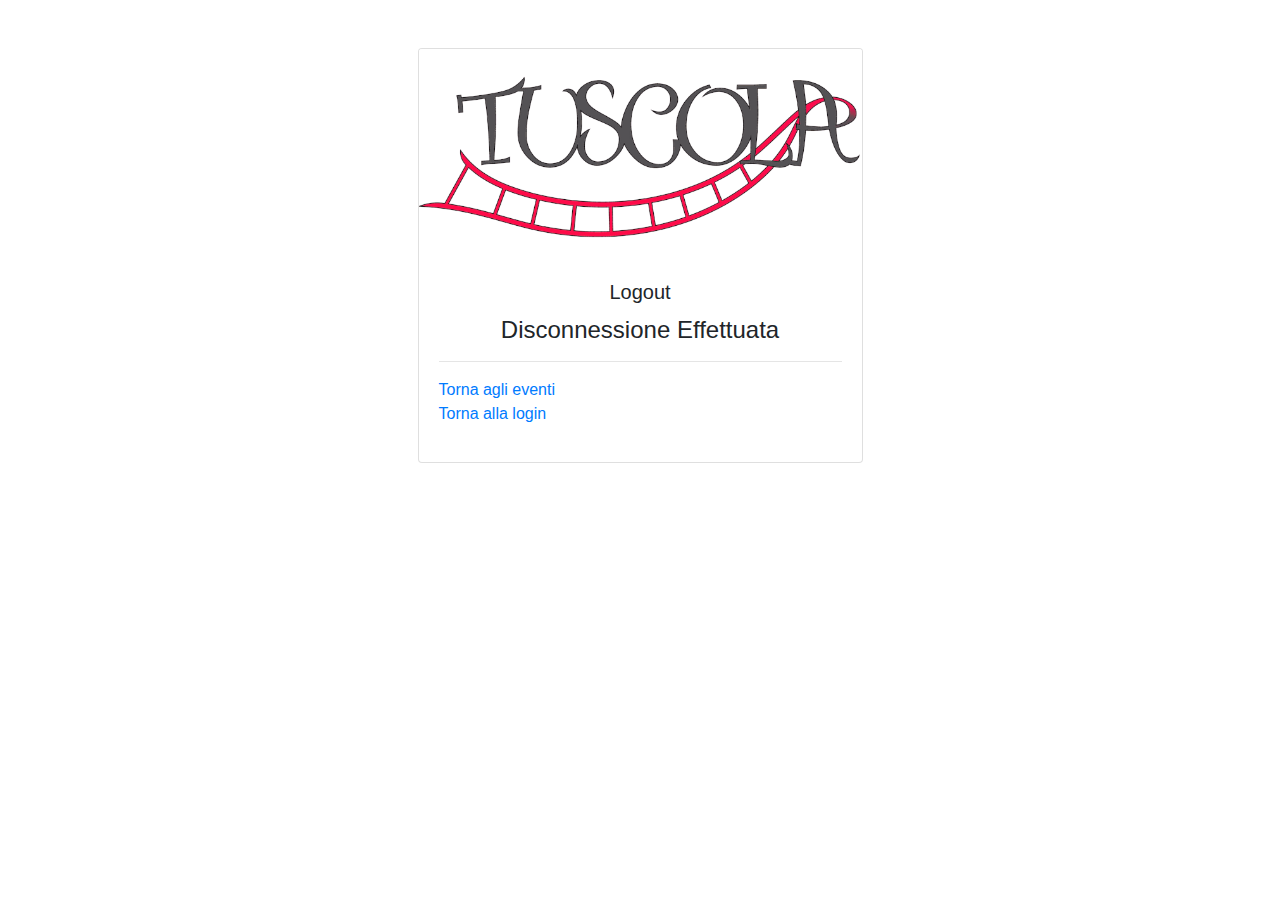
<file: www/utente/logout.html>
<html>
<head>
	<title>Tuscola - Sistema Prenotazioni Eventi - Login Page</title>
	<link rel="stylesheet" href="../css/bootstrap.min.css">
</head>
<body>
	<div class="container">
		<div class="row">
			<div class="col-sm-9 col-md-7 col-lg-5 mx-auto">
				<div class="card card-signin my-5">
					<img class="card-img-top" src="../img/tuscolapc.png" alt="Card image cap">
					<form>
					<div class="card-body">
						<h5 class="card-title text-center">Logout</h5>
						<h4 class="alert-heading text-center">Disconnessione Effettuata</h4>
						<hr>
						<div class="form-label-group">
							<a href="../index.html" class="link-underline-primary text-center">Torna agli eventi</a>
						</div>
						<div class="form-label-group">
							<a href="../utente/login.html" class="link-underline-primary text-center">Torna alla login</a>
						</div>
					</div>
					</form>
				</div>
			</div>
			
		</div>
	</div>
    <script>
		sessionStorage.clear();
	</script>
</body>
</html>
</file>
